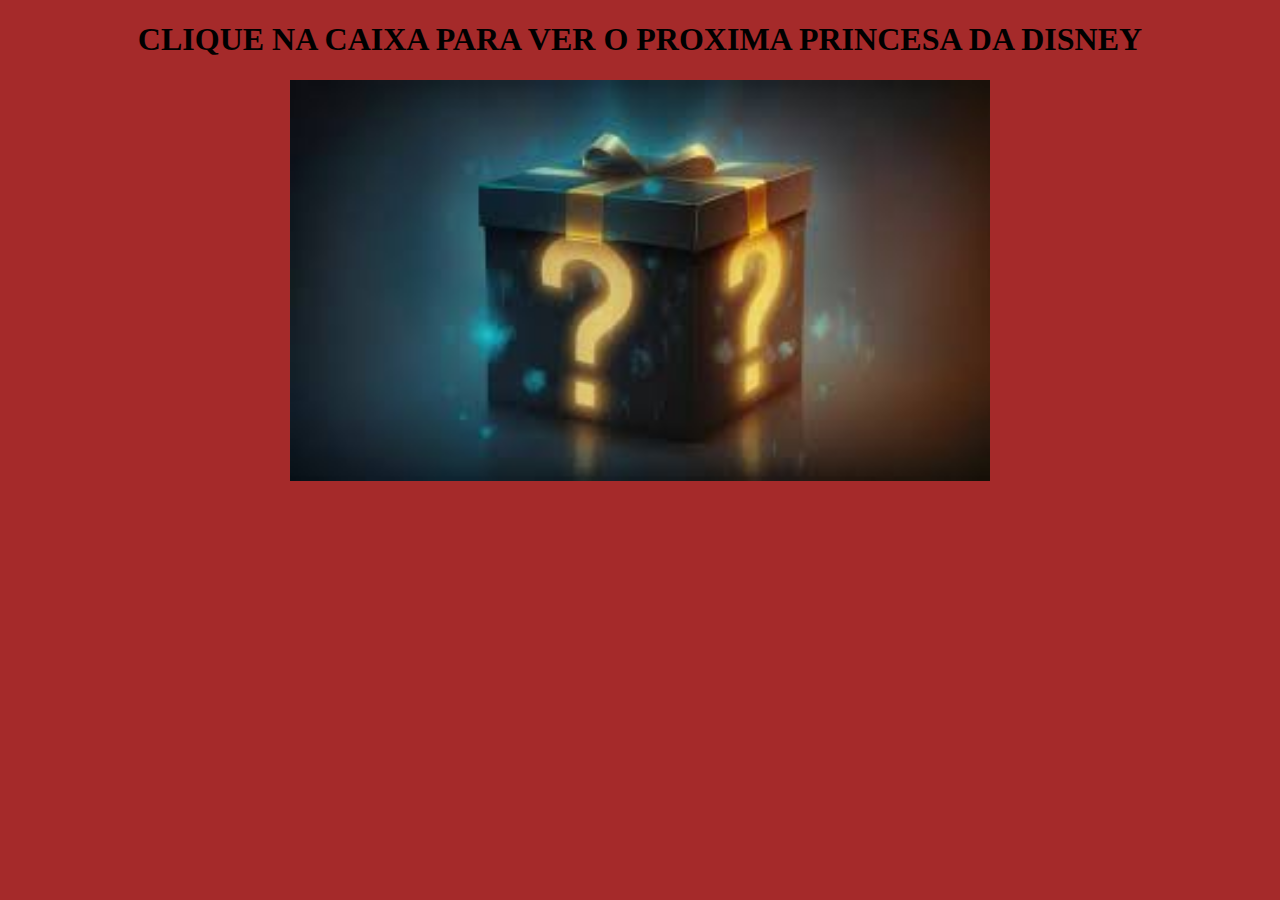
<file: test/index.html>
<!DOCTYPE html>
<html lang="en">
<head>
  <meta charset="UTF-8">
  <meta name="viewport" content="width=device-width, initial-scale=1.0">
  <link rel="stylesheet" href="style.css">
  <title>Joyce</title>
</head>
<body style="background-color: brown;">
  <h1>CLIQUE NA CAIXA PARA VER O PROXIMA PRINCESA DA DISNEY</h1>
  <div class="container">
     <a href="./pres.html">
     <img style="text-align: center;" src="./images/transferir.jpg"alt="">
     </a>
  </div>
  
</body>
</html>
</file>
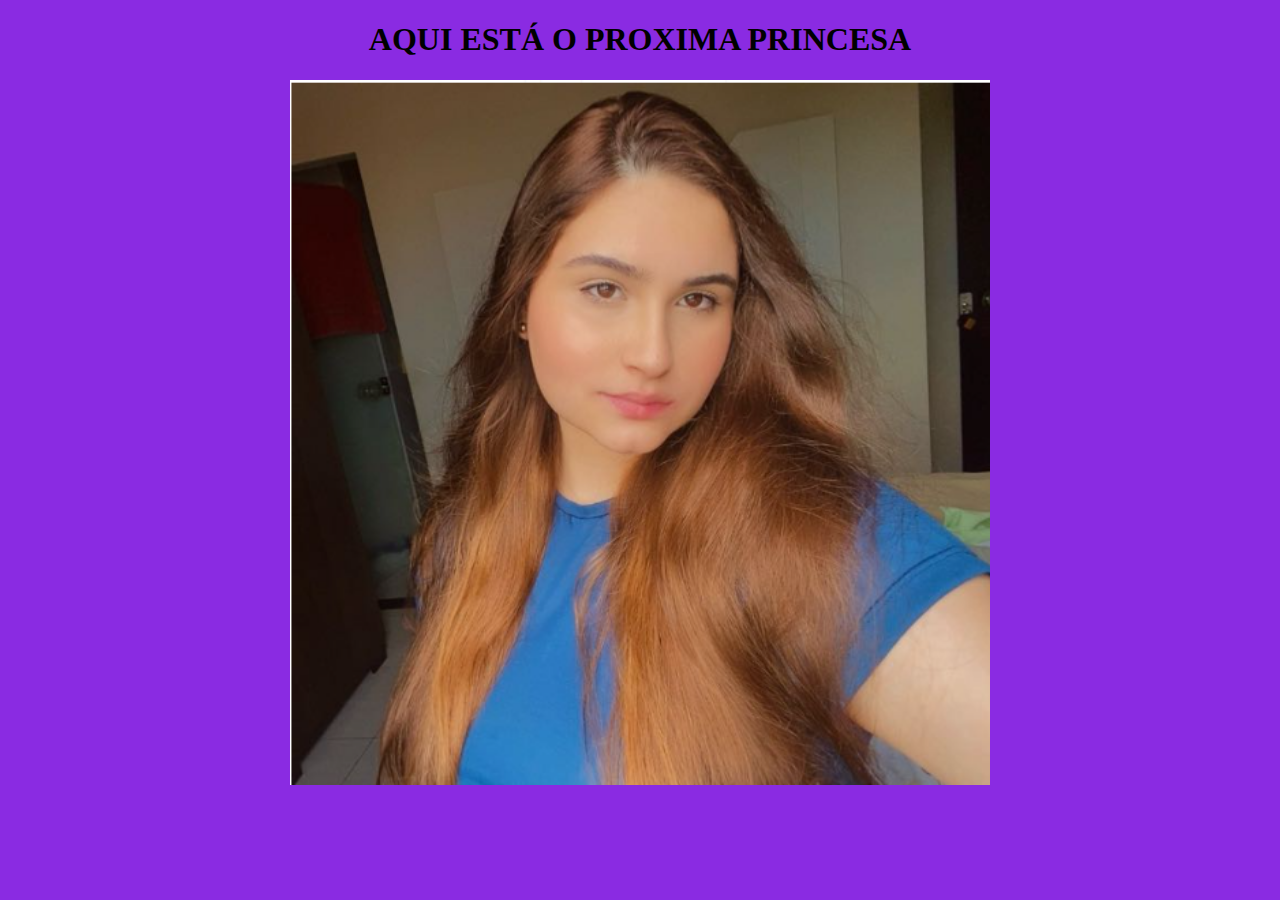
<file: test/pres.html>
<!DOCTYPE html>
<html lang="en">
<head>
  <meta charset="UTF-8">
  <meta name="viewport" content="width=device-width, initial-scale=1.0">
  <link rel="stylesheet" href="style2.css">
  <title>Princesa</title>
</head>
<body style="background-color: blueviolet;">
  <h1>AQUI ESTÁ O PROXIMA PRINCESA</h1>
  <div class="container">
    <img src="./images/Captura de tela 2024-07-21 120623.png" alt="">
  </div>
</body>
</html>
</file>
<file: test/style.css>
@keyframes blink {
  0% { color: yellow; }
  25% { color: white; }
  50% { color: yellow; }
  75% { color: white; }
  100% { color: yellow; }
}

h1 {
  animation: blink 2s infinite;
  text-align: center;
}

.container{
  display: flex;
  align-items: center;
  justify-content: center; 
}

img {
  width: 700px; /* Define a largura da imagem */
  height: auto; /* Mantém a proporção da altura da imagem */
}
</file>
<file: test/style2.css>
@keyframes blink {
  0% { color: yellow; }
  25% { color: white; }
  50% { color: yellow; }
  75% { color: white; }
  100% { color: yellow; }
}

h1 {
  animation: blink 2s infinite;
  text-align: center;
}

.container{
  display: flex;
  align-items: center;
  justify-content: center; 
}

img {
  width: 700px; /* Define a largura da imagem */
  height: auto; /* Mantém a proporção da altura da imagem */
}
</file>
